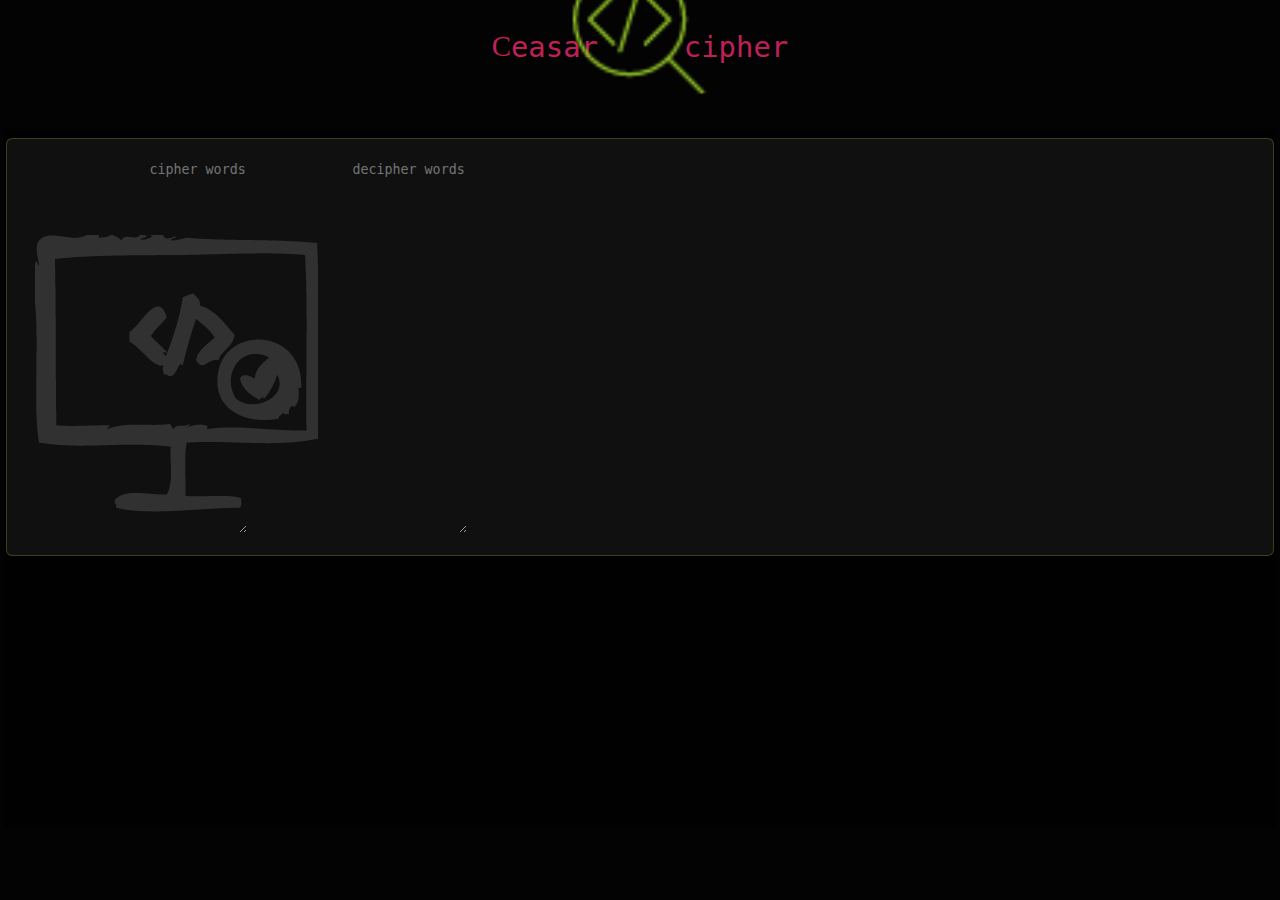
<file: ciphr.js/index.html>
<!DOCTYPE html>
<html lang="en">

<head>
 <meta charset="UTF-8">
 <meta http-equiv="X-UA-Compatible" content="IE=Edge">
 <meta name="viewport" content="width=device-width, initial-scale=1">
 <title>HTML</title>
 <!-- HTML -->
 <!-- Custom Styles -->
 <link rel="stylesheet" href="style.css">
</head>

<body>
 <h1>ceasar <img src="cxx.png"> cipher</h1>
 <div class="container">
  <div role="form">
   <!--words to cipher-->
   <textarea name="encrypt" id="feedOne" rows="10" cols="25" placeholder="cipher words" onclick="input = document.getElementById('feedOne'); output = document.getElementById('feedTwo');" oninput= "encodeRot13()"></textarea>
   <!--words to decipher-->
   <textarea name="decrypt" id="feedTwo" rows="10" cols="25" placeholder="decipher words"
   
   placeholder="cipher words" onclick="input = document.getElementById('feedTwo'); output = document.getElementById('feedOne');" oninput="encodeRot13()"
   ondblclick="output.value =''; "
   
   ></textarea>
  </div>
 </div>
 </div>
 <!-- Project -->
 <script src="decrypt2.js"></script>
</body>

</html>
<!--


<!--onclick="input = document.getElementById('feedOne'); output = document.getElementById('feedTwo')"-->
</file>
<file: ciphr.js/style.css>
* {
 box-sizing: border-box;
 padding: .12rem;
 margin: 0;
}

@keyframes scale {
 0% {
  padding-top: 180%;
  opacity: 0;
 }

 100% {
  padding-top: 0%;
  opacity: 1;
 }
}

@keyframes fade {
 0% {
  border: .7px solid rgba(144, 192, 40, .3);

 }

 100% {
  border: none;
 }
}

@keyframes spin {
 0% {
  transform: rotateY(0deg);
 }

 100% {
  transform: rotateY(360deg);
 }
}

body {
 font-size: 16px;
 font-family: monospace;
 font-weight: lighter;
 letter-spacing: .1px;
 background: rgba(0, 0, 0, .99);
 color: #f9f9f9;
}

h1:first-letter {
 font-family: cursive;
 text-transform: uppercase;
 text-align: center;
}

h1 {
 color: #C02058;
 font-weight: 100;
 font-size: 1.8rem;
 text-align: center;
}

.container {
 text-align: center;
 font-size: 1.4rem;
 font-weight: 200;
 width: auto;
 height: 700px;
 background: linear-gradient(to right, rgba(0, 0, 0, .7), rgba(0, 0, 0, .7)), url(hero.png) no-repeat;
 margin-top: 5%;
}


.container p {
 text-align: center;
 color: #e0d080;
 font-weight: lighter;
 font-size: .9rem;
 letter-spacing: 1px;
}

.container .hex {
 padding: .25rem;
  animation: fade 10s linear;
}

.container div[role="form"] {
 display: flex;
 position: relative;
 top: 1%;
 border: .7px solid rgba(144, 192, 40, .3);
 height: 60%;
 background: rgba(153, 153, 153, .1);
 border-radius: .4rem;
}

.container textarea {
 margin: 1.2rem;
 box-sizing: border-box;
 color: #f5f5f5;
 width: inherit;
 height: 60;
 border: none;
 background: transparent;
 outline: none;
}

.container textarea:first-child {
 margin-right: 1px;
 color: #e0d080;
  padding-right: 1px;
 text-align: right;

}

.container textarea:last-child {
 margin-left: 0;
  color: #98d028;
  padding-left: 1px;
 text-align: right;

}
.container small{
 font-size: .8rem;
 color: rgba(255, 255, 255, .3);
  text-align: left;

}
img[src="cxx.png"] {
 margin: -4%;
 width: 12%;
 animation: spin 3s ease-in-out infinite;
 animation-direction: alternate;
}
</file>
